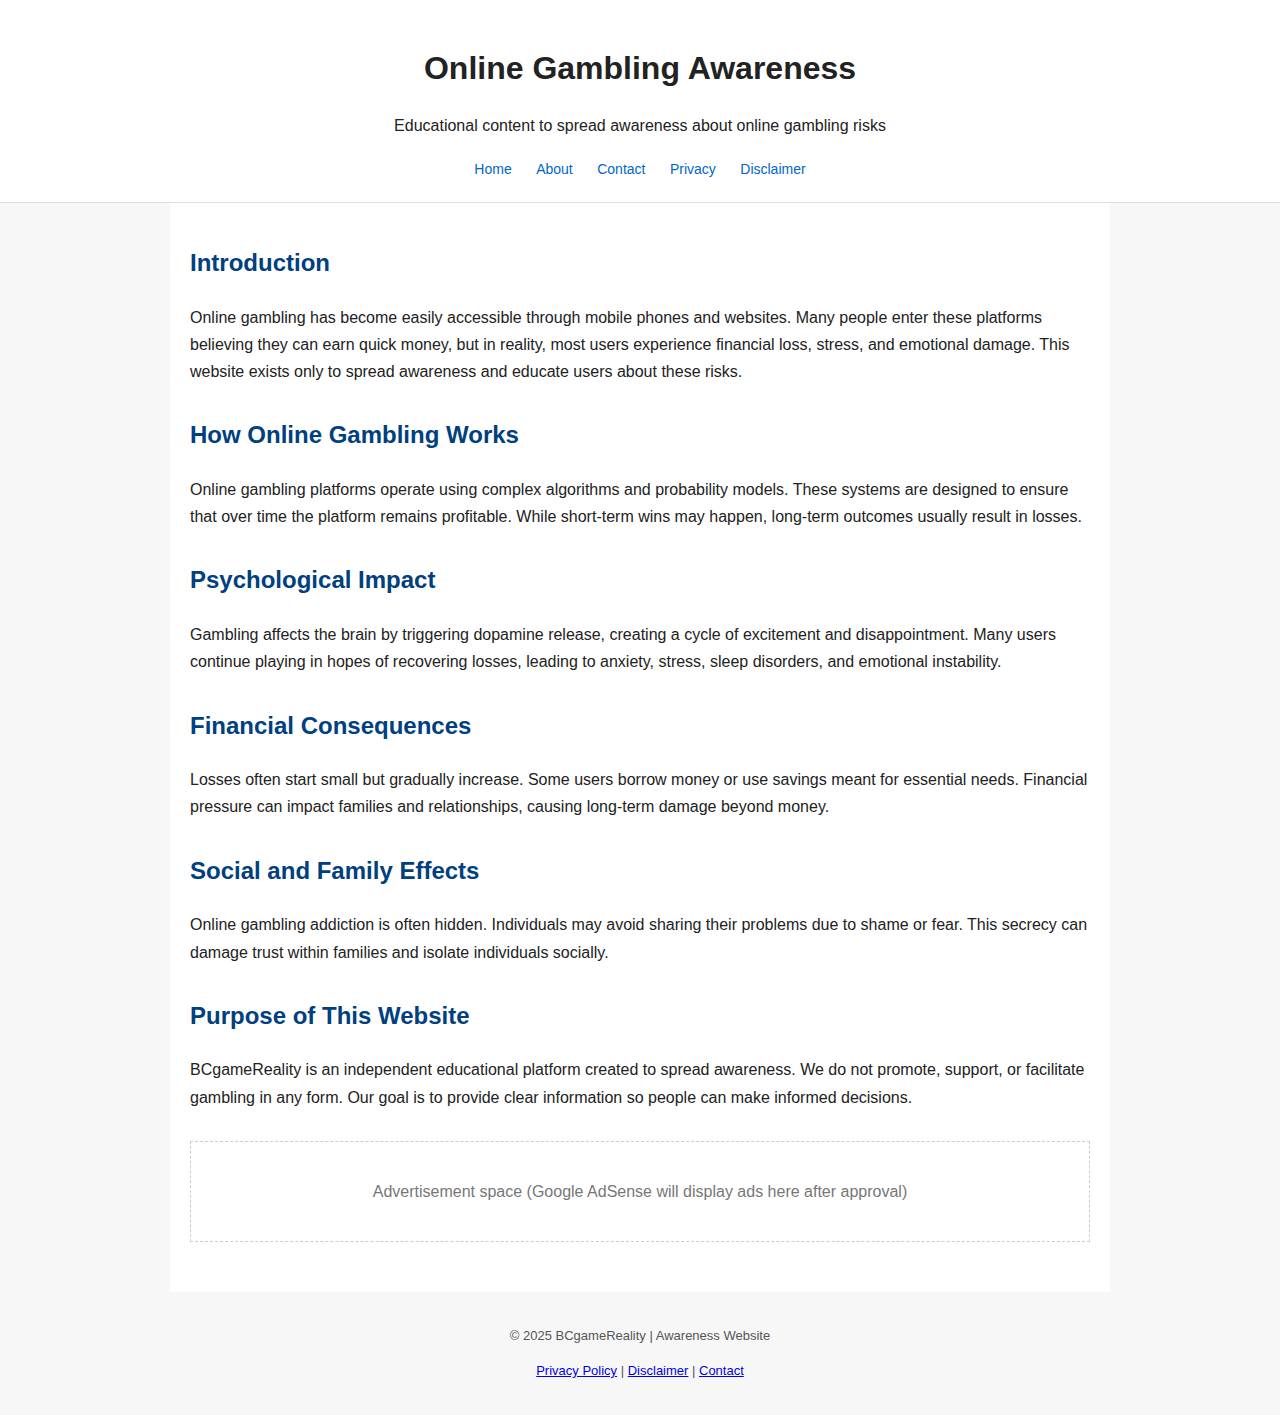
<file: index.html>
<!DOCTYPE html>
<html lang="en">
<head>
<meta charset="UTF-8">
<title>Online Gambling Awareness | BCgameReality</title>

<!-- AdSense (KEEP EXACT) -->
<script async src="https://pagead2.googlesyndication.com/pagead/js/adsbygoogle.js?client=ca-pub-6021619884480682"
crossorigin="anonymous"></script>

<meta name="viewport" content="width=device-width, initial-scale=1.0">
<meta name="description" content="Educational awareness website explaining the risks, psychological impact and financial harm of online gambling.">
<link rel="canonical" href="https://suhaibmalik7051.github.io/">
<link rel="stylesheet" href="style.css">
</head>

<body>

<header>
  <h1>Online Gambling Awareness</h1>
  <p>Educational content to spread awareness about online gambling risks</p>
  <nav>
    <a href="index.html">Home</a>
    <a href="about.html">About</a>
    <a href="contact.html">Contact</a>
    <a href="privacy.html">Privacy</a>
    <a href="disclaimer.html">Disclaimer</a>
  </nav>
</header>

<main>

<section>
<h2>Introduction</h2>
<p>
Online gambling has become easily accessible through mobile phones and websites.
Many people enter these platforms believing they can earn quick money, but
in reality, most users experience financial loss, stress, and emotional damage.
This website exists only to spread awareness and educate users about these risks.
</p>
</section>

<section>
<h2>How Online Gambling Works</h2>
<p>
Online gambling platforms operate using complex algorithms and probability models.
These systems are designed to ensure that over time the platform remains profitable.
While short-term wins may happen, long-term outcomes usually result in losses.
</p>
</section>

<section>
<h2>Psychological Impact</h2>
<p>
Gambling affects the brain by triggering dopamine release, creating a cycle of
excitement and disappointment. Many users continue playing in hopes of recovering
losses, leading to anxiety, stress, sleep disorders, and emotional instability.
</p>
</section>

<section>
<h2>Financial Consequences</h2>
<p>
Losses often start small but gradually increase. Some users borrow money or use
savings meant for essential needs. Financial pressure can impact families and
relationships, causing long-term damage beyond money.
</p>
</section>

<section>
<h2>Social and Family Effects</h2>
<p>
Online gambling addiction is often hidden. Individuals may avoid sharing their
problems due to shame or fear. This secrecy can damage trust within families
and isolate individuals socially.
</p>
</section>

<section>
<h2>Purpose of This Website</h2>
<p>
BCgameReality is an independent educational platform created to spread awareness.
We do not promote, support, or facilitate gambling in any form.
Our goal is to provide clear information so people can make informed decisions.
</p>
</section>

<!-- AD SAFE PLACE -->
<section class="ad">
<p>Advertisement space (Google AdSense will display ads here after approval)</p>
</section>

</main>

<footer>
<p>© 2025 BCgameReality | Awareness Website</p>
<p>
<a href="privacy.html">Privacy Policy</a> |
<a href="disclaimer.html">Disclaimer</a> |
<a href="contact.html">Contact</a>
</p>
</footer>

</body>
</html>
</file>
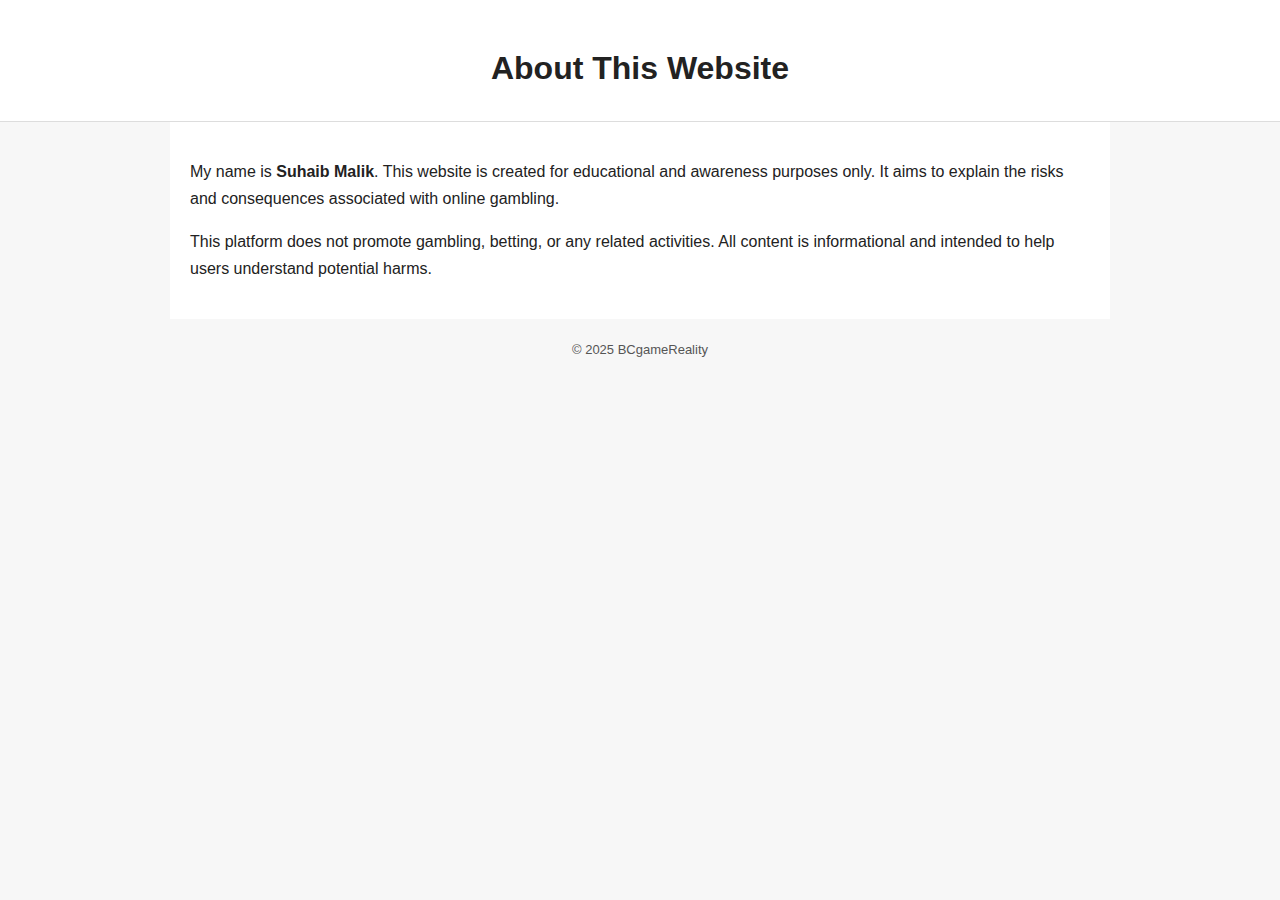
<file: about.html>
<!DOCTYPE html>
<html lang="en">
<head>
<meta charset="UTF-8">
<title>About | BCgameReality</title>
<link rel="stylesheet" href="style.css">
</head>
<body>

<header><h1>About This Website</h1></header>

<main>
<p>
My name is <strong>Suhaib Malik</strong>. This website is created for educational
and awareness purposes only. It aims to explain the risks and consequences
associated with online gambling.
</p>

<p>
This platform does not promote gambling, betting, or any related activities.
All content is informational and intended to help users understand potential harms.
</p>
</main>

<footer>© 2025 BCgameReality</footer>
</body>
</html>
</file>
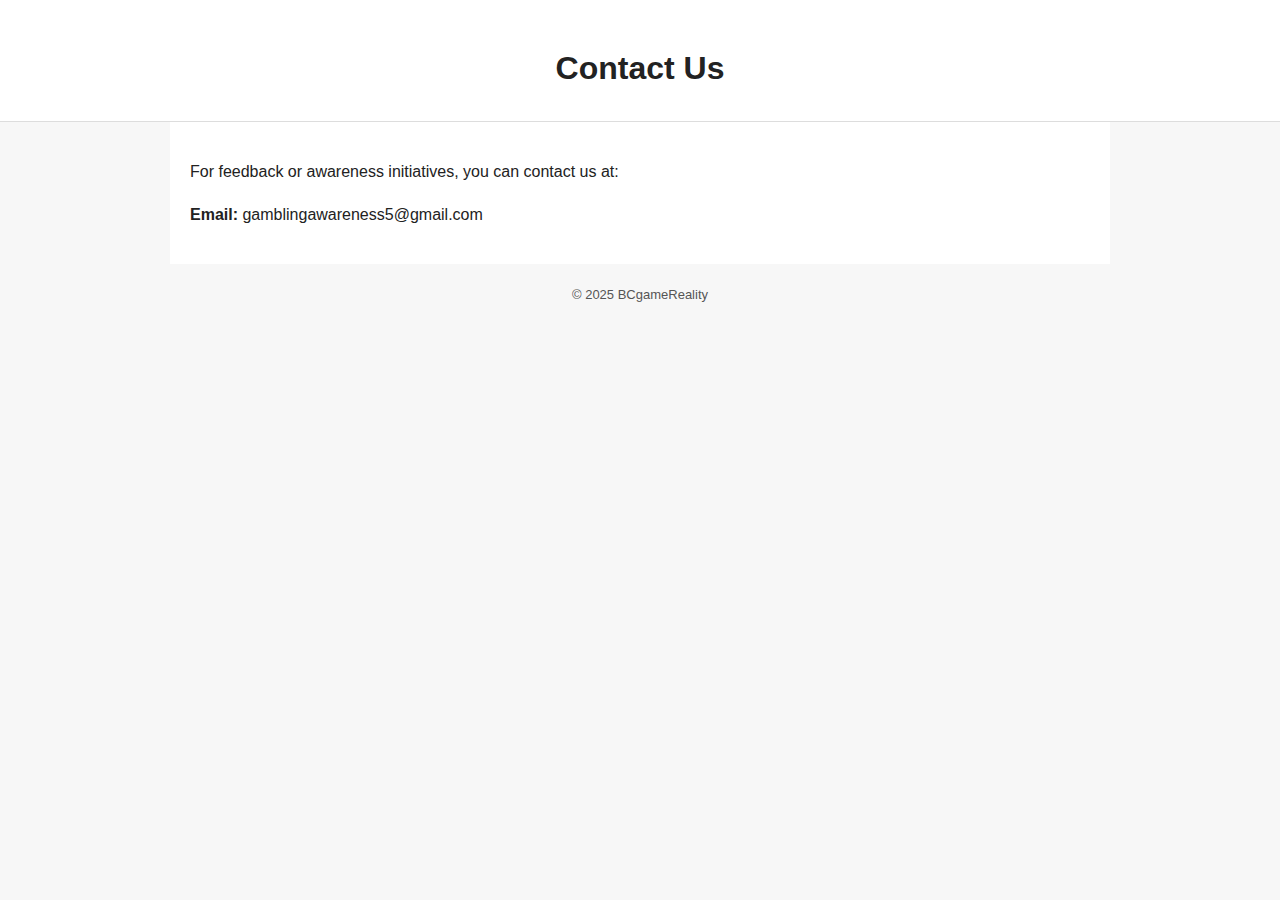
<file: contact.html>
<!DOCTYPE html>
<html lang="en">
<head>
<meta charset="UTF-8">
<title>Contact | BCgameReality</title>
<link rel="stylesheet" href="style.css">
</head>
<body>

<header><h1>Contact Us</h1></header>

<main>
<p>
For feedback or awareness initiatives, you can contact us at:
</p>

<p><strong>Email:</strong> gamblingawareness5@gmail.com</p>
</main>

<footer>© 2025 BCgameReality</footer>
</body>
</html>
</file>
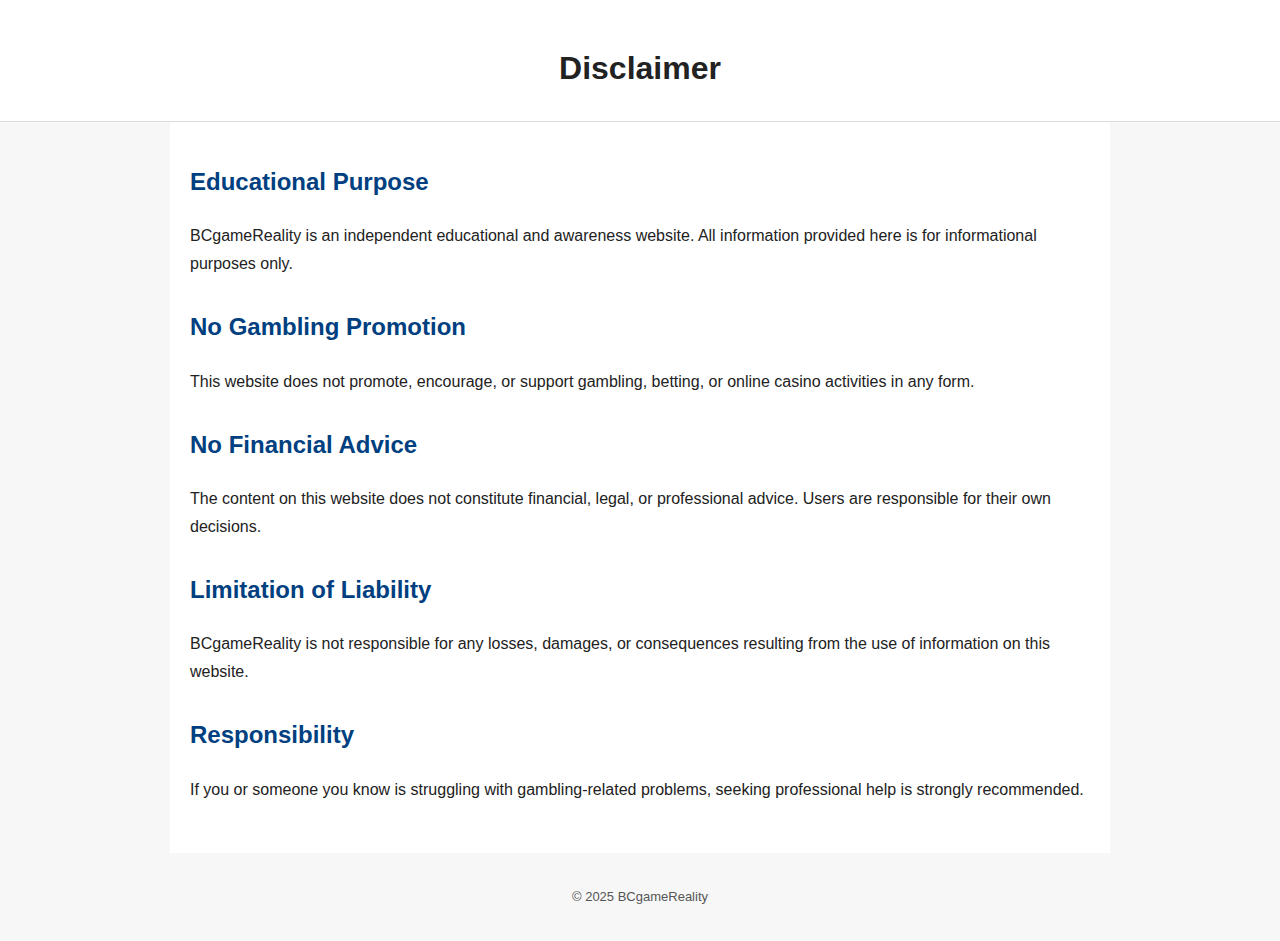
<file: disclaimer.html>
<!DOCTYPE html>
<html lang="en">
<head>
<meta charset="UTF-8">
<title>Disclaimer | BCgameReality</title>
<link rel="stylesheet" href="style.css">
<meta name="viewport" content="width=device-width, initial-scale=1.0">
</head>

<body>

<header>
  <h1>Disclaimer</h1>
</header>

<main>
<section>
<h2>Educational Purpose</h2>
<p>
BCgameReality is an independent educational and awareness website.
All information provided here is for informational purposes only.
</p>
</section>

<section>
<h2>No Gambling Promotion</h2>
<p>
This website does not promote, encourage, or support gambling,
betting, or online casino activities in any form.
</p>
</section>

<section>
<h2>No Financial Advice</h2>
<p>
The content on this website does not constitute financial,
legal, or professional advice.
Users are responsible for their own decisions.
</p>
</section>

<section>
<h2>Limitation of Liability</h2>
<p>
BCgameReality is not responsible for any losses, damages,
or consequences resulting from the use of information on this website.
</p>
</section>

<section>
<h2>Responsibility</h2>
<p>
If you or someone you know is struggling with gambling-related problems,
seeking professional help is strongly recommended.
</p>
</section>
</main>

<footer>
<p>© 2025 BCgameReality</p>
</footer>

</body>
</html>
</file>
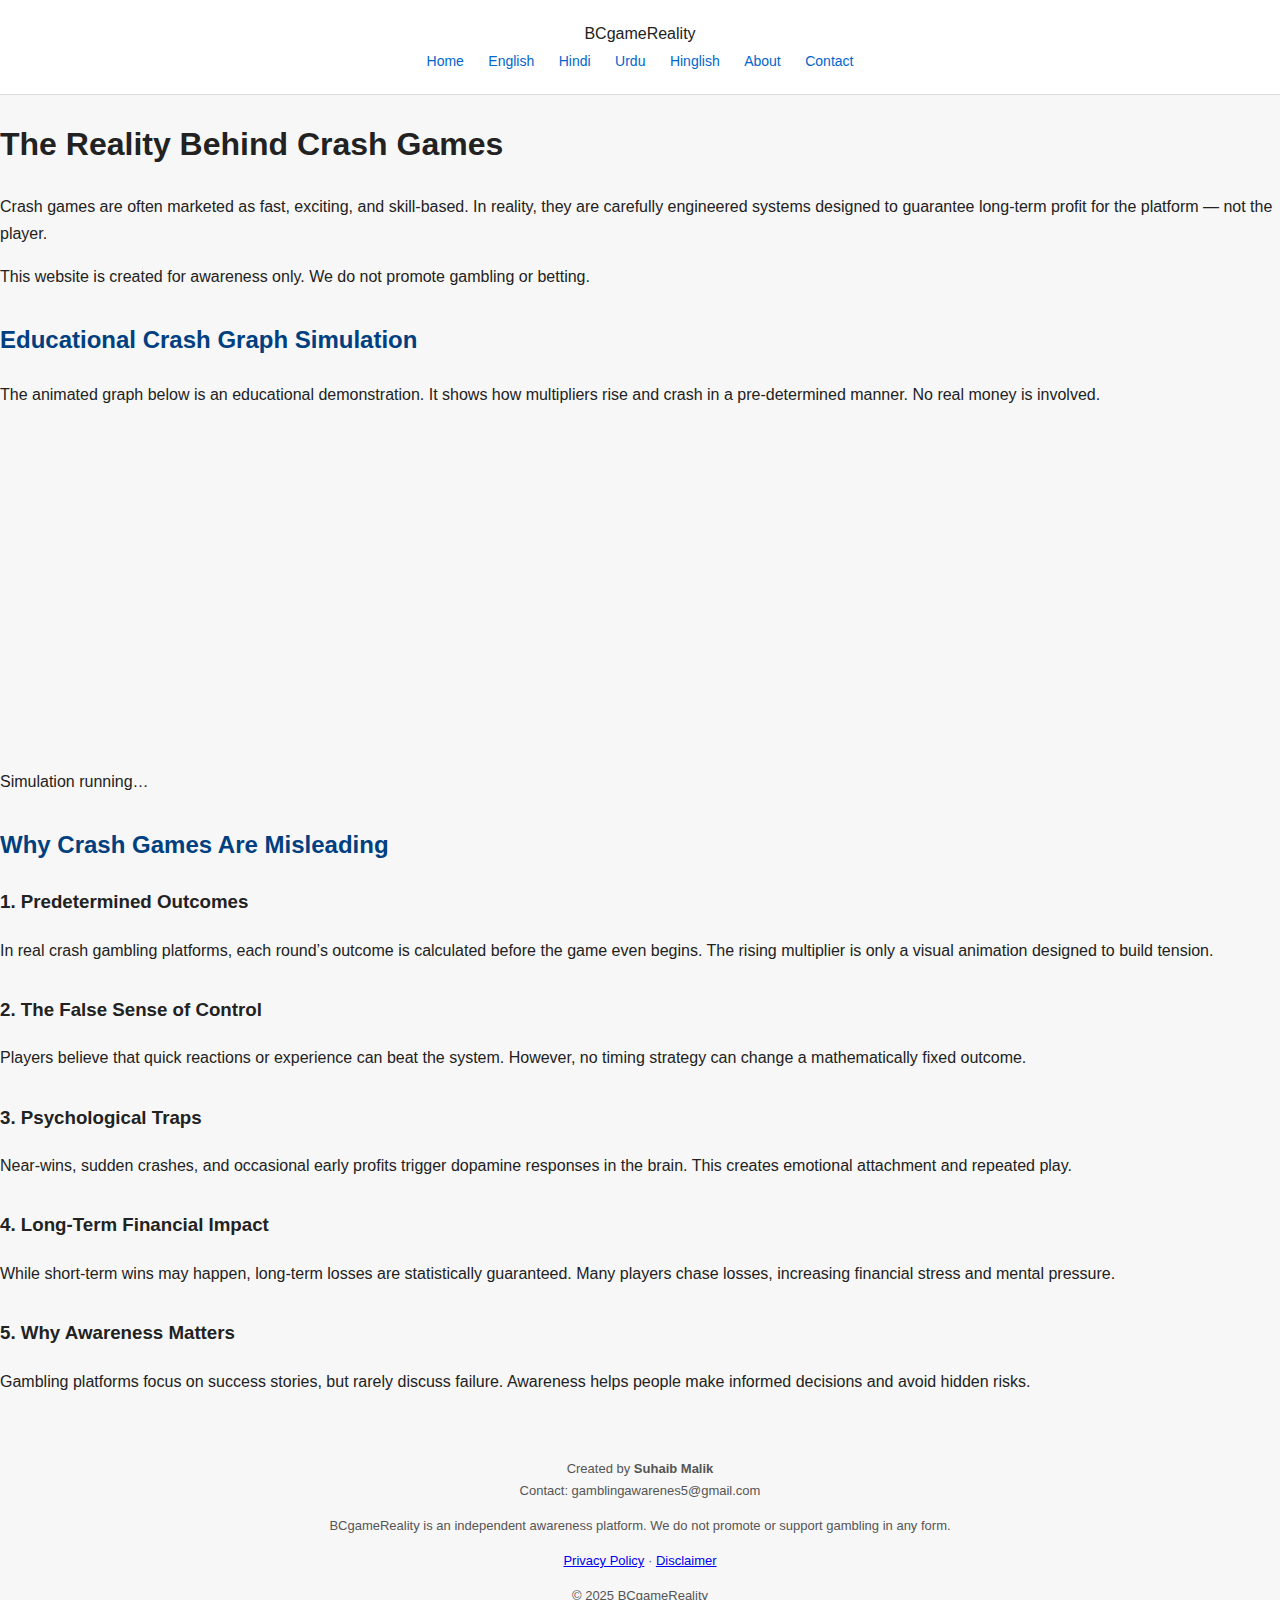
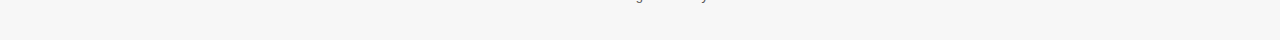
<file: english.html>
<!DOCTYPE html>
<html lang="en">
<head>
<meta charset="UTF-8">
<title>BCgameReality – Understanding Crash Games & Online Gambling</title>

<!-- Google AdSense (SAME CODE, DO NOT CHANGE) -->
<script async src="https://pagead2.googlesyndication.com/pagead/js/adsbygoogle.js?client=ca-pub-6021619884480682"
crossorigin="anonymous"></script>

<meta name="viewport" content="width=device-width, initial-scale=1.0">
<meta name="description" content="BCgameReality explains how crash games and online gambling platforms really work, exposing the mathematics, psychology, and long-term risks involved.">
<link rel="canonical" href="https://suhaibmalik7051.github.io/english.html">

<link rel="stylesheet" href="style.css">
</head>

<body>

<header class="top-bar">
  <div class="logo">BC<span>gameReality</span></div>
  <nav>
    <a href="index.html">Home</a>
    <a href="english.html">English</a>
    <a href="hindi.html">Hindi</a>
    <a href="urdu.html">Urdu</a>
    <a href="hinglish.html">Hinglish</a>
    <a href="about.html">About</a>
    <a href="contact.html">Contact</a>
  </nav>
</header>

<!-- HERO -->
<section class="hero">
  <h1>The Reality Behind Crash Games</h1>
  <p>
    Crash games are often marketed as fast, exciting, and skill-based.
    In reality, they are carefully engineered systems designed to
    guarantee long-term profit for the platform — not the player.
  </p>
  <p class="note">
    This website is created for awareness only.
    We do not promote gambling or betting.
  </p>
</section>

<!-- DEMO -->
<section class="demo">
  <h2>Educational Crash Graph Simulation</h2>
  <p>
    The animated graph below is an educational demonstration.
    It shows how multipliers rise and crash in a pre-determined manner.
    No real money is involved.
  </p>

  <canvas id="crashCanvas"></canvas>

  <div class="demo-info">
    <p id="roundInfo">Simulation running…</p>
  </div>
</section>

<!-- CONTENT -->
<section class="content">
  <h2>Why Crash Games Are Misleading</h2>

  <section>
    <h3>1. Predetermined Outcomes</h3>
    <p>
      In real crash gambling platforms, each round’s outcome is calculated
      before the game even begins. The rising multiplier is only a visual
      animation designed to build tension.
    </p>
  </section>

  <section>
    <h3>2. The False Sense of Control</h3>
    <p>
      Players believe that quick reactions or experience can beat the system.
      However, no timing strategy can change a mathematically fixed outcome.
    </p>
  </section>

  <section>
    <h3>3. Psychological Traps</h3>
    <p>
      Near-wins, sudden crashes, and occasional early profits trigger dopamine
      responses in the brain. This creates emotional attachment and repeated play.
    </p>
  </section>

  <section>
    <h3>4. Long-Term Financial Impact</h3>
    <p>
      While short-term wins may happen, long-term losses are statistically guaranteed.
      Many players chase losses, increasing financial stress and mental pressure.
    </p>
  </section>

  <section>
    <h3>5. Why Awareness Matters</h3>
    <p>
      Gambling platforms focus on success stories, but rarely discuss failure.
      Awareness helps people make informed decisions and avoid hidden risks.
    </p>
  </section>
</section>

<footer class="footer">
  <p>
    Created by <strong>Suhaib Malik</strong><br>
    Contact: gamblingawarenes5@gmail.com
  </p>
  <p>
    BCgameReality is an independent awareness platform.
    We do not promote or support gambling in any form.
  </p>
  <p>
    <a href="privacy.html">Privacy Policy</a> ·
    <a href="disclaimer.html">Disclaimer</a>
  </p>
  <p>© 2025 BCgameReality</p>
</footer>

<script src="script.js"></script>
</body>
</html>
</file>
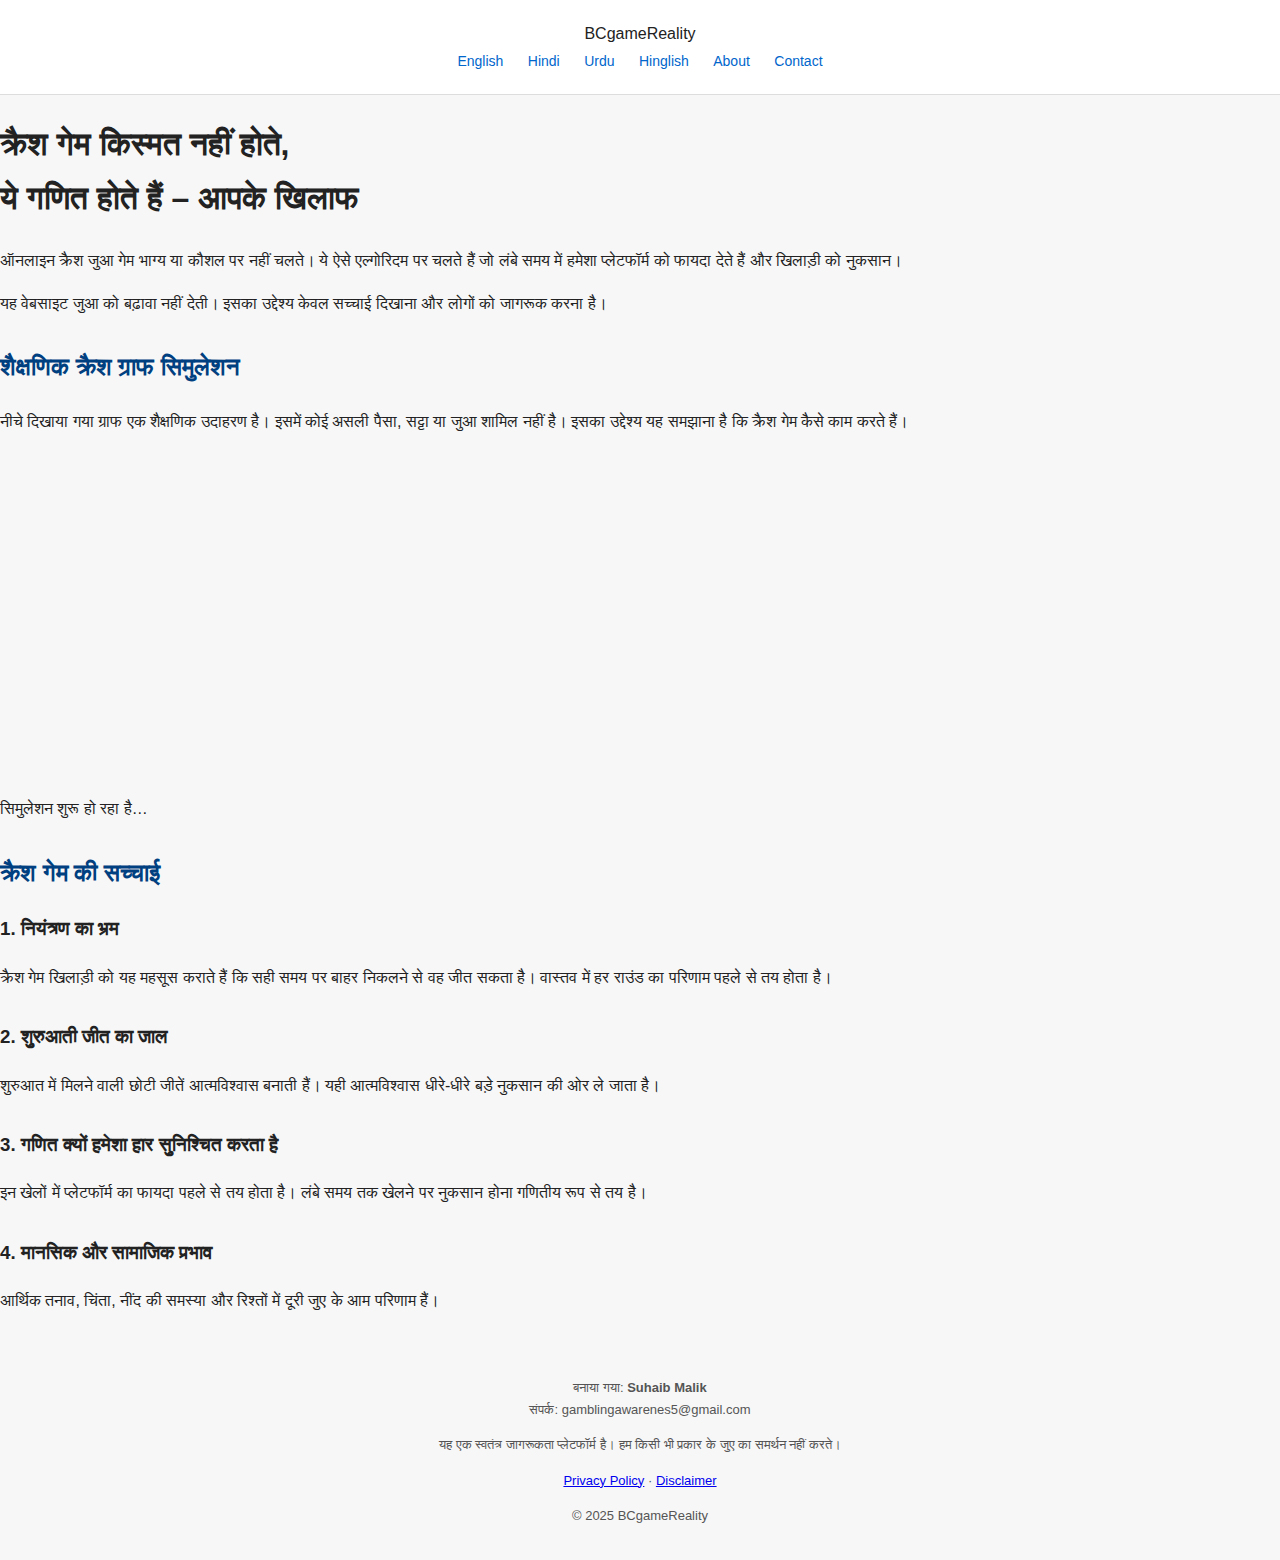
<file: hindi.html>
<!DOCTYPE html>
<html lang="hi">
<head>
<meta charset="UTF-8">
<title>BCgameReality – क्रैश गेम की सच्चाई</title>

<!-- AdSense -->
<script async src="https://pagead2.googlesyndication.com/pagead/js/adsbygoogle.js?client=ca-pub-6021619884480682"
crossorigin="anonymous"></script>

<meta name="viewport" content="width=device-width, initial-scale=1.0">
<meta name="description" content="BCgameReality ऑनलाइन क्रैश जुआ खेलों की सच्चाई, गणित और मानसिक प्रभाव को समझाने वाला जागरूकता प्लेटफॉर्म है।">
<link rel="canonical" href="https://suhaibmalik7051.github.io/hindi.html">

<link rel="stylesheet" href="style.css">
</head>

<body>

<header class="top-bar">
  <div class="logo">BC<span>gameReality</span></div>
  <nav>
    <a href="index.html">English</a>
    <a href="hindi.html">Hindi</a>
    <a href="urdu.html">Urdu</a>
    <a href="hinglish.html">Hinglish</a>
    <a href="about.html">About</a>
    <a href="contact.html">Contact</a>
  </nav>
</header>

<section class="hero">
  <h1>क्रैश गेम किस्मत नहीं होते,<br>ये गणित होते हैं – आपके खिलाफ</h1>
  <p>
    ऑनलाइन क्रैश जुआ गेम भाग्य या कौशल पर नहीं चलते।
    ये ऐसे एल्गोरिदम पर चलते हैं जो लंबे समय में हमेशा प्लेटफॉर्म को फायदा देते हैं
    और खिलाड़ी को नुकसान।
  </p>
  <p class="note">
    यह वेबसाइट जुआ को बढ़ावा नहीं देती।  
    इसका उद्देश्य केवल सच्चाई दिखाना और लोगों को जागरूक करना है।
  </p>
</section>

<section class="demo">
  <h2>शैक्षणिक क्रैश ग्राफ सिमुलेशन</h2>
  <p>
    नीचे दिखाया गया ग्राफ एक शैक्षणिक उदाहरण है।
    इसमें कोई असली पैसा, सट्टा या जुआ शामिल नहीं है।
    इसका उद्देश्य यह समझाना है कि क्रैश गेम कैसे काम करते हैं।
  </p>

  <canvas id="crashCanvas"></canvas>

  <div class="demo-info">
    <p id="roundInfo">सिमुलेशन शुरू हो रहा है…</p>
  </div>
</section>

<section class="content">
  <h2>क्रैश गेम की सच्चाई</h2>

  <section>
    <h3>1. नियंत्रण का भ्रम</h3>
    <p>
      क्रैश गेम खिलाड़ी को यह महसूस कराते हैं कि सही समय पर बाहर निकलने से
      वह जीत सकता है। वास्तव में हर राउंड का परिणाम पहले से तय होता है।
    </p>
  </section>

  <section>
    <h3>2. शुरुआती जीत का जाल</h3>
    <p>
      शुरुआत में मिलने वाली छोटी जीतें आत्मविश्वास बनाती हैं।
      यही आत्मविश्वास धीरे-धीरे बड़े नुकसान की ओर ले जाता है।
    </p>
  </section>

  <section>
    <h3>3. गणित क्यों हमेशा हार सुनिश्चित करता है</h3>
    <p>
      इन खेलों में प्लेटफॉर्म का फायदा पहले से तय होता है।
      लंबे समय तक खेलने पर नुकसान होना गणितीय रूप से तय है।
    </p>
  </section>

  <section>
    <h3>4. मानसिक और सामाजिक प्रभाव</h3>
    <p>
      आर्थिक तनाव, चिंता, नींद की समस्या और रिश्तों में दूरी
      जुए के आम परिणाम हैं।
    </p>
  </section>
</section>

<footer class="footer">
  <p>
    बनाया गया: <strong>Suhaib Malik</strong><br>
    संपर्क: gamblingawarenes5@gmail.com
  </p>
  <p>
    यह एक स्वतंत्र जागरूकता प्लेटफॉर्म है।
    हम किसी भी प्रकार के जुए का समर्थन नहीं करते।
  </p>
  <p>
    <a href="privacy.html">Privacy Policy</a> ·
    <a href="disclaimer.html">Disclaimer</a>
  </p>
  <p>© 2025 BCgameReality</p>
</footer>

<script src="script.js"></script>
</body>
</html>
</file>
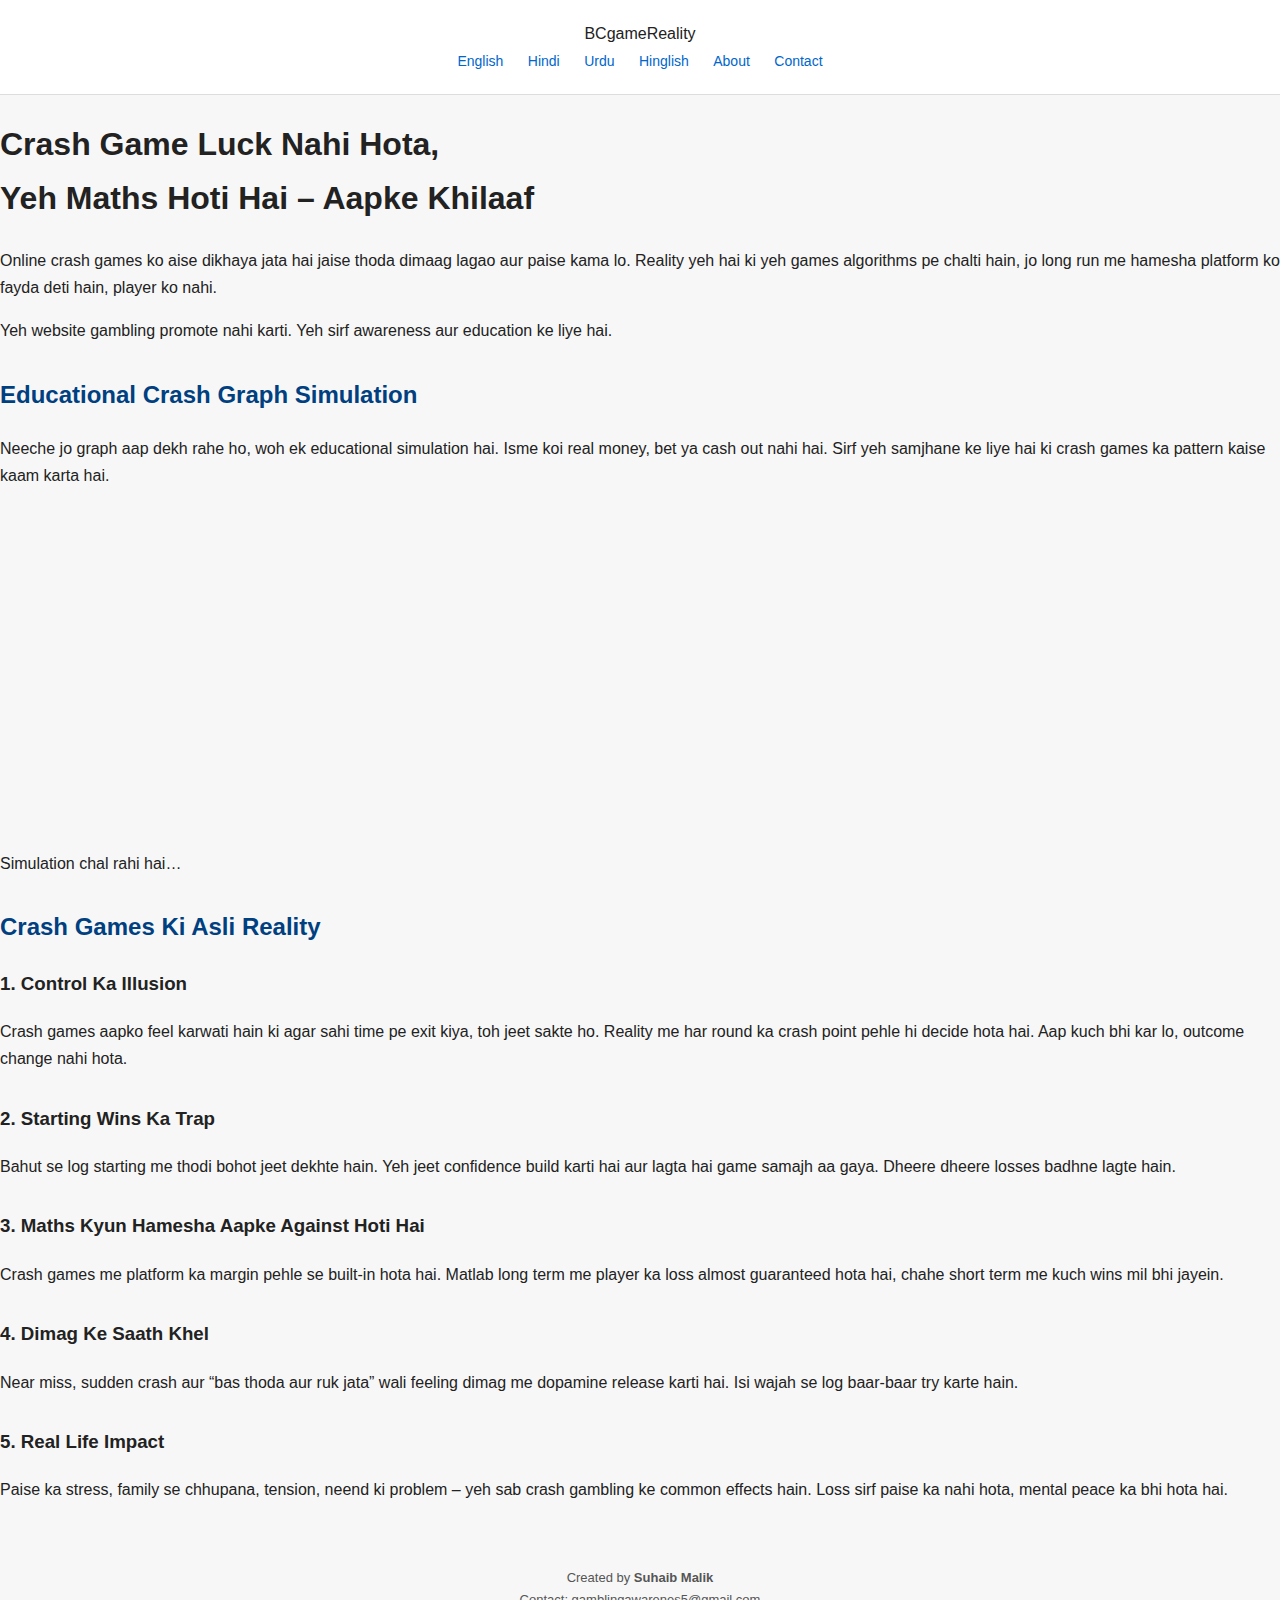
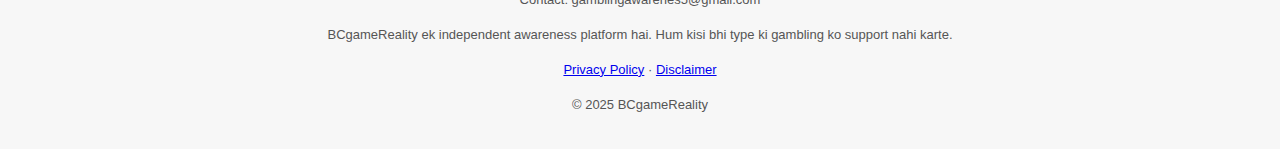
<file: hinglish.html>
<!DOCTYPE html>
<html lang="en">
<head>
<meta charset="UTF-8">
<title>BCgameReality – Crash Game Reality (Hinglish)</title>

<!-- Google AdSense (SAME CODE, DO NOT CHANGE) -->
<script async src="https://pagead2.googlesyndication.com/pagead/js/adsbygoogle.js?client=ca-pub-6021619884480682"
crossorigin="anonymous"></script>

<meta name="viewport" content="width=device-width, initial-scale=1.0">
<meta name="description" content="BCgameReality Hinglish page explains crash games in simple language, exposing how platforms like BC Game use maths and psychology to ensure long-term losses.">
<link rel="canonical" href="https://suhaibmalik7051.github.io/hinglish.html">

<link rel="stylesheet" href="style.css">
</head>

<body>

<header class="top-bar">
  <div class="logo">BC<span>gameReality</span></div>
  <nav>
    <a href="index.html">English</a>
    <a href="hindi.html">Hindi</a>
    <a href="urdu.html">Urdu</a>
    <a href="hinglish.html">Hinglish</a>
    <a href="about.html">About</a>
    <a href="contact.html">Contact</a>
  </nav>
</header>

<!-- HERO -->
<section class="hero">
  <h1>Crash Game Luck Nahi Hota,<br>Yeh Maths Hoti Hai – Aapke Khilaaf</h1>
  <p>
    Online crash games ko aise dikhaya jata hai jaise thoda dimaag lagao aur
    paise kama lo. Reality yeh hai ki yeh games algorithms pe chalti hain,
    jo long run me hamesha platform ko fayda deti hain, player ko nahi.
  </p>
  <p class="note">
    Yeh website gambling promote nahi karti.  
    Yeh sirf awareness aur education ke liye hai.
  </p>
</section>

<!-- DEMO -->
<section class="demo">
  <h2>Educational Crash Graph Simulation</h2>
  <p>
    Neeche jo graph aap dekh rahe ho, woh ek educational simulation hai.
    Isme koi real money, bet ya cash out nahi hai.
    Sirf yeh samjhane ke liye hai ki crash games ka pattern kaise kaam karta hai.
  </p>

  <canvas id="crashCanvas"></canvas>

  <div class="demo-info">
    <p id="roundInfo">Simulation chal rahi hai…</p>
  </div>
</section>

<!-- CONTENT -->
<section class="content">
  <h2>Crash Games Ki Asli Reality</h2>

  <section>
    <h3>1. Control Ka Illusion</h3>
    <p>
      Crash games aapko feel karwati hain ki agar sahi time pe exit kiya,
      toh jeet sakte ho. Reality me har round ka crash point pehle hi decide hota hai.
      Aap kuch bhi kar lo, outcome change nahi hota.
    </p>
  </section>

  <section>
    <h3>2. Starting Wins Ka Trap</h3>
    <p>
      Bahut se log starting me thodi bohot jeet dekhte hain.
      Yeh jeet confidence build karti hai aur lagta hai game samajh aa gaya.
      Dheere dheere losses badhne lagte hain.
    </p>
  </section>

  <section>
    <h3>3. Maths Kyun Hamesha Aapke Against Hoti Hai</h3>
    <p>
      Crash games me platform ka margin pehle se built-in hota hai.
      Matlab long term me player ka loss almost guaranteed hota hai,
      chahe short term me kuch wins mil bhi jayein.
    </p>
  </section>

  <section>
    <h3>4. Dimag Ke Saath Khel</h3>
    <p>
      Near miss, sudden crash aur “bas thoda aur ruk jata” wali feeling
      dimag me dopamine release karti hai.
      Isi wajah se log baar-baar try karte hain.
    </p>
  </section>

  <section>
    <h3>5. Real Life Impact</h3>
    <p>
      Paise ka stress, family se chhupana, tension, neend ki problem –
      yeh sab crash gambling ke common effects hain.
      Loss sirf paise ka nahi hota, mental peace ka bhi hota hai.
    </p>
  </section>
</section>

<footer class="footer">
  <p>
    Created by <strong>Suhaib Malik</strong><br>
    Contact: gamblingawarenes5@gmail.com
  </p>
  <p>
    BCgameReality ek independent awareness platform hai.
    Hum kisi bhi type ki gambling ko support nahi karte.
  </p>
  <p>
    <a href="privacy.html">Privacy Policy</a> ·
    <a href="disclaimer.html">Disclaimer</a>
  </p>
  <p>© 2025 BCgameReality</p>
</footer>

<script src="script.js"></script>
</body>
</html>
</file>
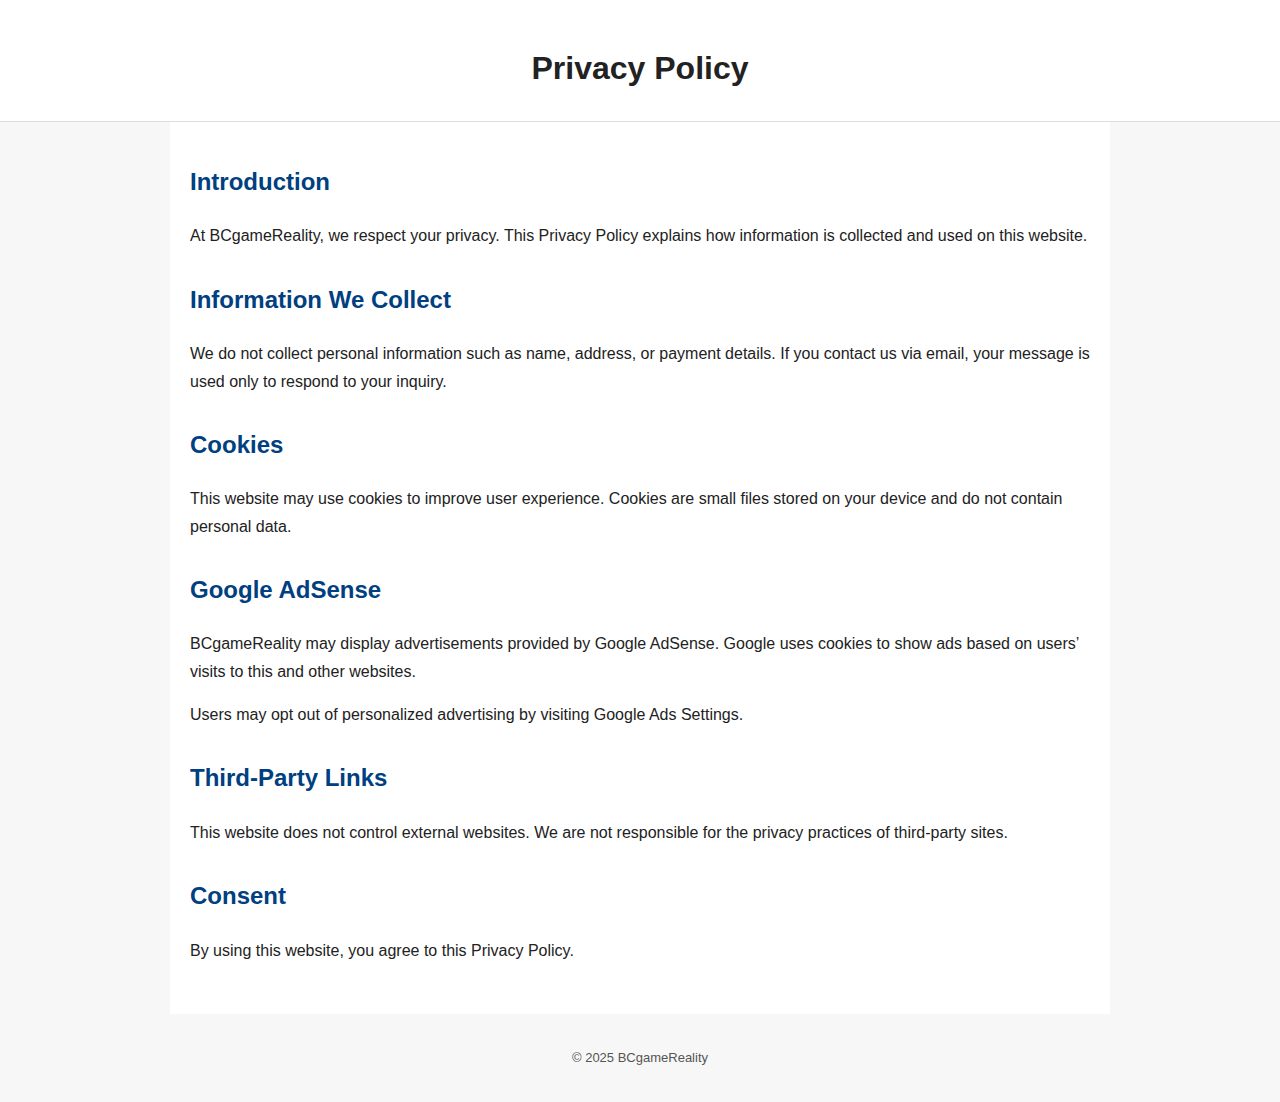
<file: privacy.html>
<!DOCTYPE html>
<html lang="en">
<head>
<meta charset="UTF-8">
<title>Privacy Policy | BCgameReality</title>
<link rel="stylesheet" href="style.css">
<meta name="viewport" content="width=device-width, initial-scale=1.0">
</head>

<body>

<header>
  <h1>Privacy Policy</h1>
</header>

<main>
<section>
<h2>Introduction</h2>
<p>
At BCgameReality, we respect your privacy.
This Privacy Policy explains how information is collected and used on this website.
</p>
</section>

<section>
<h2>Information We Collect</h2>
<p>
We do not collect personal information such as name, address, or payment details.
If you contact us via email, your message is used only to respond to your inquiry.
</p>
</section>

<section>
<h2>Cookies</h2>
<p>
This website may use cookies to improve user experience.
Cookies are small files stored on your device and do not contain personal data.
</p>
</section>

<section>
<h2>Google AdSense</h2>
<p>
BCgameReality may display advertisements provided by Google AdSense.
Google uses cookies to show ads based on users’ visits to this and other websites.
</p>
<p>
Users may opt out of personalized advertising by visiting Google Ads Settings.
</p>
</section>

<section>
<h2>Third-Party Links</h2>
<p>
This website does not control external websites.
We are not responsible for the privacy practices of third-party sites.
</p>
</section>

<section>
<h2>Consent</h2>
<p>
By using this website, you agree to this Privacy Policy.
</p>
</section>
</main>

<footer>
<p>© 2025 BCgameReality</p>
</footer>

</body>
</html>
</file>
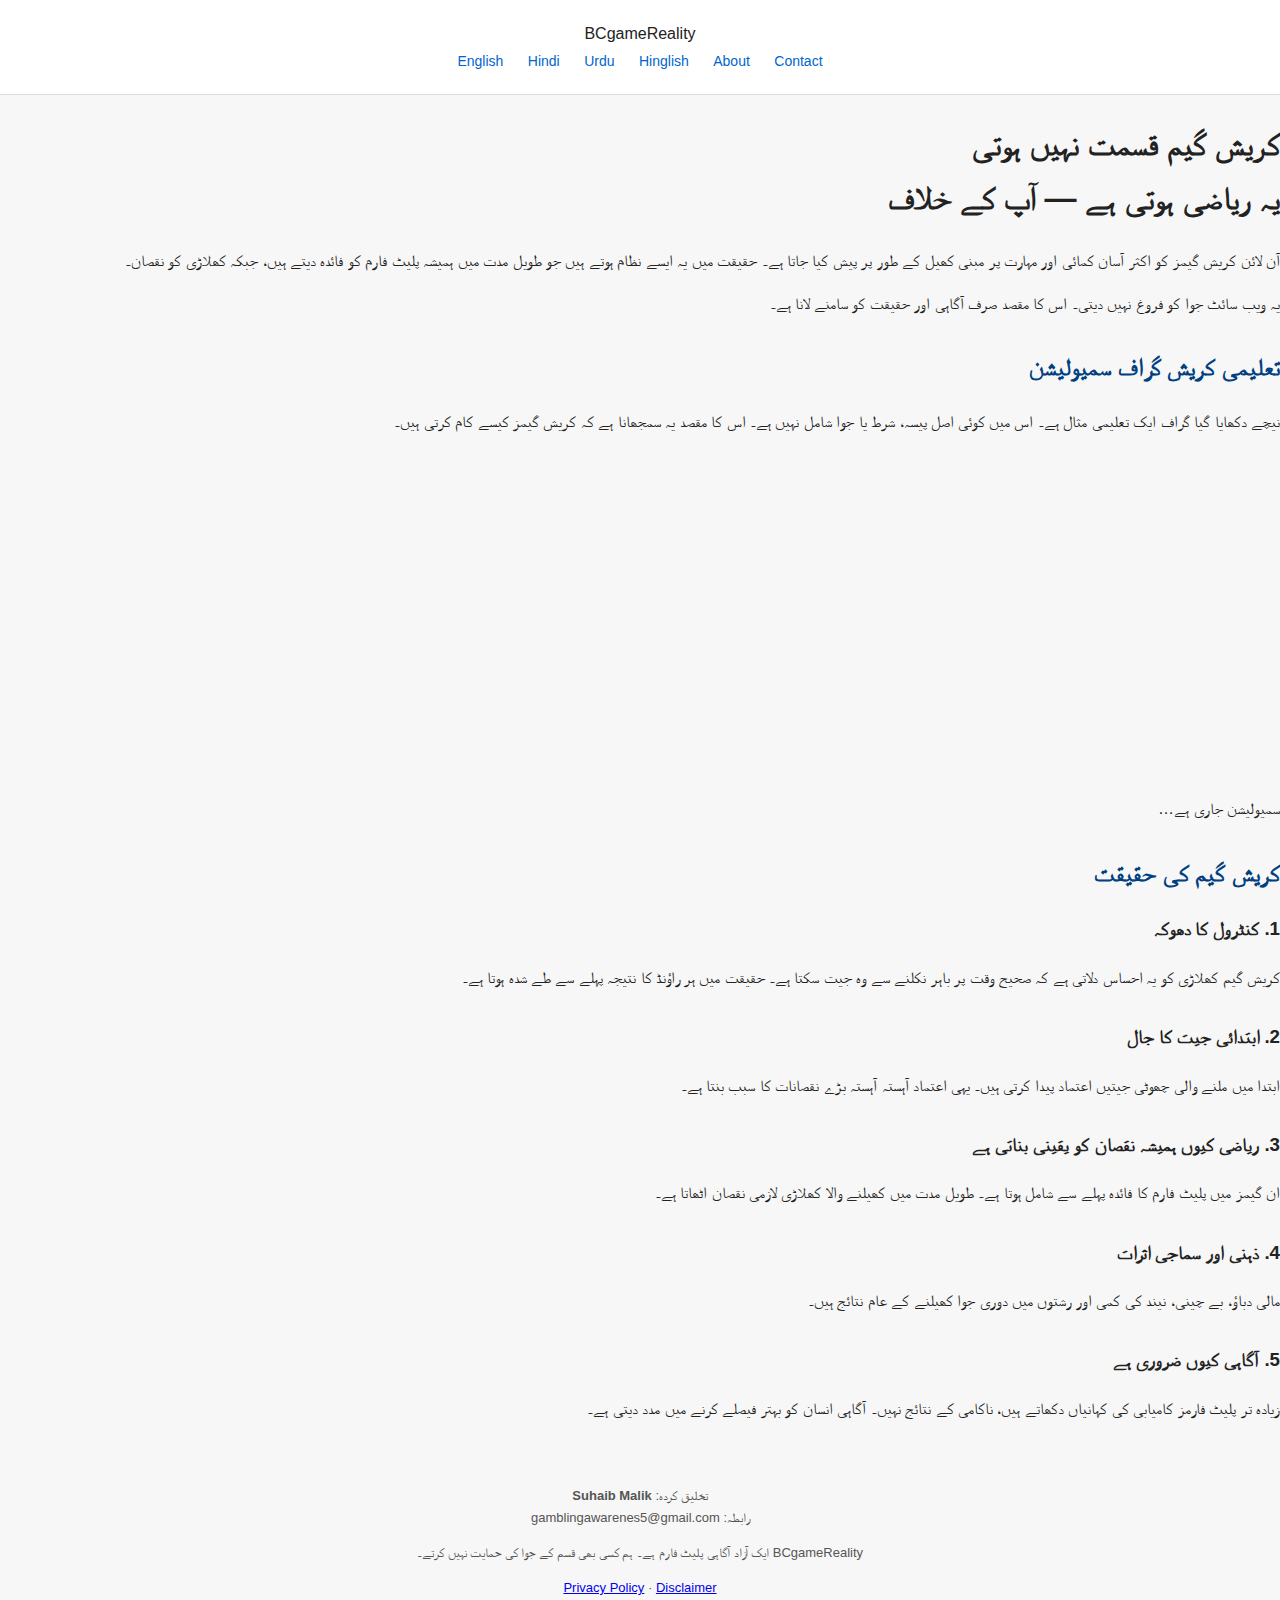
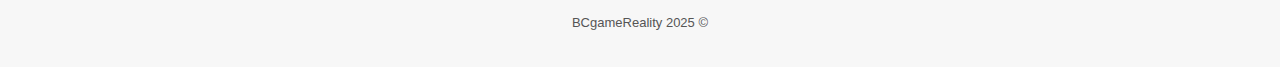
<file: urdu.html>
<!DOCTYPE html>
<html lang="ur" dir="rtl">
<head>
<meta charset="UTF-8">
<title>BCgameReality – کریش گیم کی حقیقت</title>

<!-- Google AdSense (SAME CODE, DO NOT CHANGE) -->
<script async src="https://pagead2.googlesyndication.com/pagead/js/adsbygoogle.js?client=ca-pub-6021619884480682"
crossorigin="anonymous"></script>

<meta name="viewport" content="width=device-width, initial-scale=1.0">
<meta name="description" content="BCgameReality ایک آگاہی پلیٹ فارم ہے جو آن لائن کریش گیمز اور جوا کی حقیقت، نفسیات اور ریاضی کو واضح کرتا ہے۔">
<link rel="canonical" href="https://suhaibmalik7051.github.io/urdu.html">

<link rel="stylesheet" href="style.css">
</head>

<body>

<header class="top-bar">
  <div class="logo">BC<span>gameReality</span></div>
  <nav>
    <a href="index.html">English</a>
    <a href="hindi.html">Hindi</a>
    <a href="urdu.html">Urdu</a>
    <a href="hinglish.html">Hinglish</a>
    <a href="about.html">About</a>
    <a href="contact.html">Contact</a>
  </nav>
</header>

<!-- HERO -->
<section class="hero">
  <h1>کریش گیم قسمت نہیں ہوتی<br>یہ ریاضی ہوتی ہے — آپ کے خلاف</h1>
  <p>
    آن لائن کریش گیمز کو اکثر آسان کمائی اور مہارت پر مبنی کھیل کے طور پر پیش کیا جاتا ہے۔
    حقیقت میں یہ ایسے نظام ہوتے ہیں جو طویل مدت میں ہمیشہ پلیٹ فارم کو فائدہ دیتے ہیں،
    جبکہ کھلاڑی کو نقصان۔
  </p>
  <p class="note">
    یہ ویب سائٹ جوا کو فروغ نہیں دیتی۔
    اس کا مقصد صرف آگاہی اور حقیقت کو سامنے لانا ہے۔
  </p>
</section>

<!-- DEMO -->
<section class="demo">
  <h2>تعلیمی کریش گراف سمیولیشن</h2>
  <p>
    نیچے دکھایا گیا گراف ایک تعلیمی مثال ہے۔
    اس میں کوئی اصل پیسہ، شرط یا جوا شامل نہیں ہے۔
    اس کا مقصد یہ سمجھانا ہے کہ کریش گیمز کیسے کام کرتی ہیں۔
  </p>

  <canvas id="crashCanvas"></canvas>

  <div class="demo-info">
    <p id="roundInfo">سمیولیشن جاری ہے…</p>
  </div>
</section>

<!-- CONTENT -->
<section class="content">
  <h2>کریش گیم کی حقیقت</h2>

  <section>
    <h3>1. کنٹرول کا دھوکہ</h3>
    <p>
      کریش گیم کھلاڑی کو یہ احساس دلاتی ہے کہ صحیح وقت پر باہر نکلنے سے وہ جیت سکتا ہے۔
      حقیقت میں ہر راؤنڈ کا نتیجہ پہلے سے طے شدہ ہوتا ہے۔
    </p>
  </section>

  <section>
    <h3>2. ابتدائی جیت کا جال</h3>
    <p>
      ابتدا میں ملنے والی چھوٹی جیتیں اعتماد پیدا کرتی ہیں۔
      یہی اعتماد آہستہ آہستہ بڑے نقصانات کا سبب بنتا ہے۔
    </p>
  </section>

  <section>
    <h3>3. ریاضی کیوں ہمیشہ نقصان کو یقینی بناتی ہے</h3>
    <p>
      ان گیمز میں پلیٹ فارم کا فائدہ پہلے سے شامل ہوتا ہے۔
      طویل مدت میں کھیلنے والا کھلاڑی لازمی نقصان اٹھاتا ہے۔
    </p>
  </section>

  <section>
    <h3>4. ذہنی اور سماجی اثرات</h3>
    <p>
      مالی دباؤ، بے چینی، نیند کی کمی اور رشتوں میں دوری
      جوا کھیلنے کے عام نتائج ہیں۔
    </p>
  </section>

  <section>
    <h3>5. آگاہی کیوں ضروری ہے</h3>
    <p>
      زیادہ تر پلیٹ فارمز کامیابی کی کہانیاں دکھاتے ہیں،
      ناکامی کے نتائج نہیں۔
      آگاہی انسان کو بہتر فیصلے کرنے میں مدد دیتی ہے۔
    </p>
  </section>
</section>

<footer class="footer">
  <p>
    تخلیق کردہ: <strong>Suhaib Malik</strong><br>
    رابطہ: gamblingawarenes5@gmail.com
  </p>
  <p>
    BCgameReality ایک آزاد آگاہی پلیٹ فارم ہے۔
    ہم کسی بھی قسم کے جوا کی حمایت نہیں کرتے۔
  </p>
  <p>
    <a href="privacy.html">Privacy Policy</a> ·
    <a href="disclaimer.html">Disclaimer</a>
  </p>
  <p>© 2025 BCgameReality</p>
</footer>

<script src="script.js"></script>
</body>
</html>
</file>
<file: style.css>
body {
  margin: 0;
  font-family: Arial, sans-serif;
  background: #f7f7f7;
  color: #222;
  line-height: 1.7;
}

header {
  background: #ffffff;
  padding: 20px;
  border-bottom: 1px solid #ddd;
  text-align: center;
}

header h1 {
  margin-bottom: 5px;
}

nav a {
  margin: 0 10px;
  text-decoration: none;
  color: #0066cc;
  font-size: 14px;
}

main {
  max-width: 900px;
  margin: auto;
  padding: 20px;
  background: #ffffff;
}

section {
  margin-bottom: 30px;
}

h2 {
  color: #004080;
}

.ad {
  border: 1px dashed #ccc;
  padding: 20px;
  text-align: center;
  color: #777;
}

footer {
  text-align: center;
  padding: 20px;
  font-size: 13px;
  color: #555;
}
</file>
